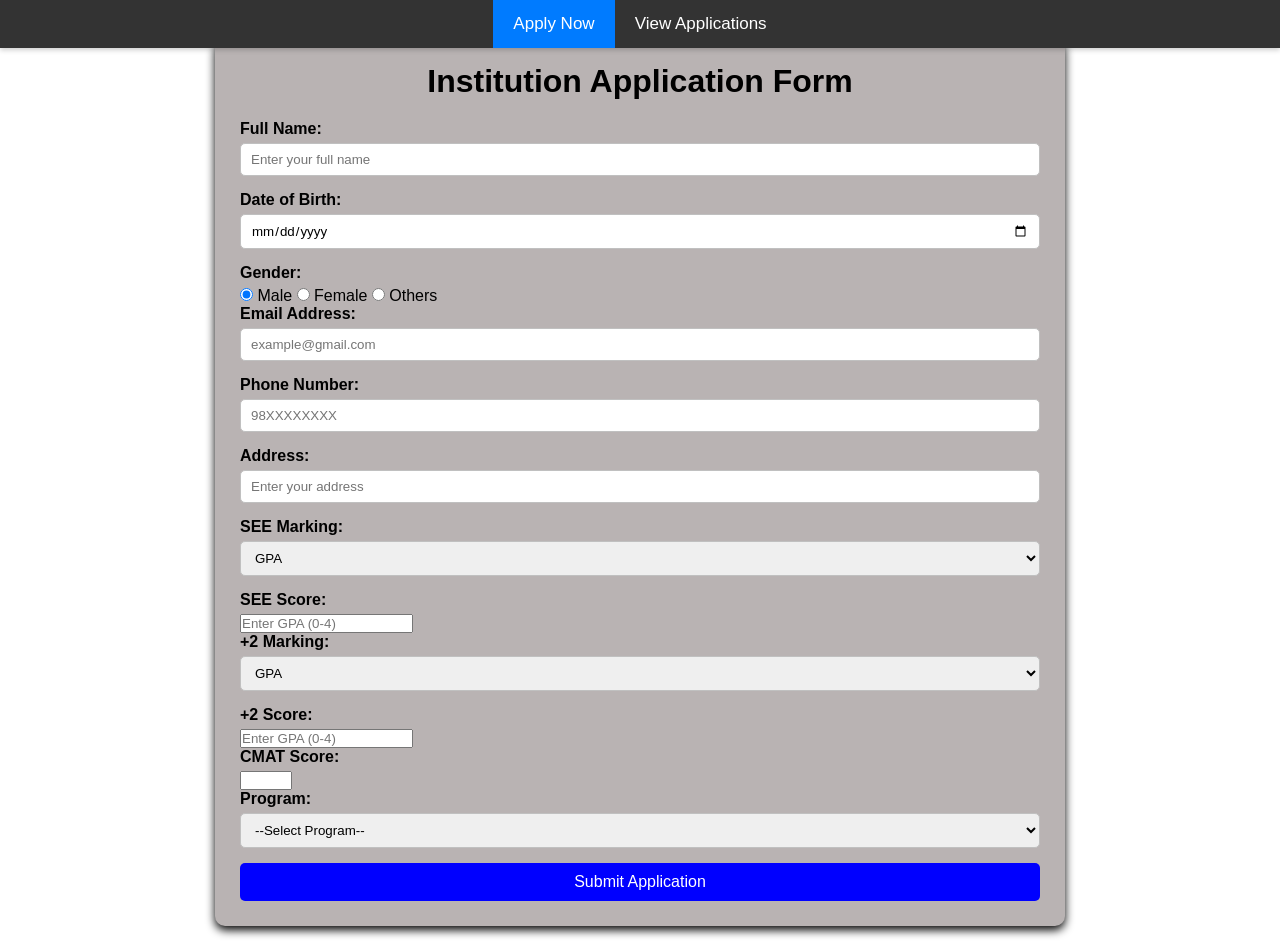
<file: index.html>
<!DOCTYPE html>
<html lang="en">
<head>
    <meta charset="UTF-8">
    <meta name="viewport" content="width=device-width, initial-scale=1.0">
    <title>Apply Now</title>
    <link rel="stylesheet" href="style.css">
</head>
<body>
    <nav class="navbar">
        <a href="form.html" class="active">Apply Now</a>
        <a href="data.html">View Applications</a>
    </nav> <br>

    <div class="container">
        <h1>Institution Application Form</h1>
        <form id="applicationForm">
            <div class="form-group">
                <label>Full Name:</label>
                <input type="text" id="name" placeholder="Enter your full name" required>
            </div>

            <div class="form-group">
                <label>Date of Birth:</label>
                <input type="date" id="dob" required>
            </div>

            <div class="gender-group">
                <label>Gender:</label>
                <input type="radio" name="gender" value="Male" checked> Male
                <input type="radio" name="gender" value="Female"> Female
                <input type="radio" name="gender" value="Others"> Others
            </div>

            <div class="form-group">
                <label>Email Address:</label>
                <input type="email" id="email" placeholder="example@gmail.com" required>
            </div>

            <div class="form-group">
                <label>Phone Number:</label>
                <input type="tel" id="phone" placeholder="98XXXXXXXX" required>
            </div>

            <div class="form-group">
                <label>Address:</label>
                <input type="text" id="address" placeholder="Enter your address" required>
            </div>

            <div class="form-group">
                <label>SEE Marking:</label>
                <select id="seeType" onchange="updatePlaceholder('seeScore', this.value)">
                    <option value="GPA">GPA</option>
                    <option value="Percentage">Percentage</option>
                </select>
            </div>
            <div class="form-group">
                <label>SEE Score:</label>
                <input type="number" id="seeScore" step="0.01" placeholder="Enter GPA (0-4)" required>
            </div>

            <div class="form-group">
                <label>+2 Marking:</label>
                <select id="plusTwoType" onchange="updatePlaceholder('plusTwoScore', this.value)">
                    <option value="GPA">GPA</option>
                    <option value="Percentage">Percentage</option>
                </select>
            </div>
            <div class="form-group">
                <label>+2 Score:</label>
                <input type="number" id="plusTwoScore" step="0.01" placeholder="Enter GPA (0-4)" required>
            </div>

            <div class="form-group">
                <label>CMAT Score:</label>
                <input type="number" id="cmat" min="0" max="100" required>
            </div>

            <div class="form-group">
                <label>Program:</label>
                <select id="program" required>
                    <option value="">--Select Program--</option>
                    <option>Bachelor in Business Management</option>
                    <option>Bachelor in Business Administration</option>
                    <option>Bachelor in Information Management</option>
                    </select>
            </div>

            <button type="submit">Submit Application</button>
        </form>
    </div>
    <script src="script.js"></script>
</body>
</html>
</file>
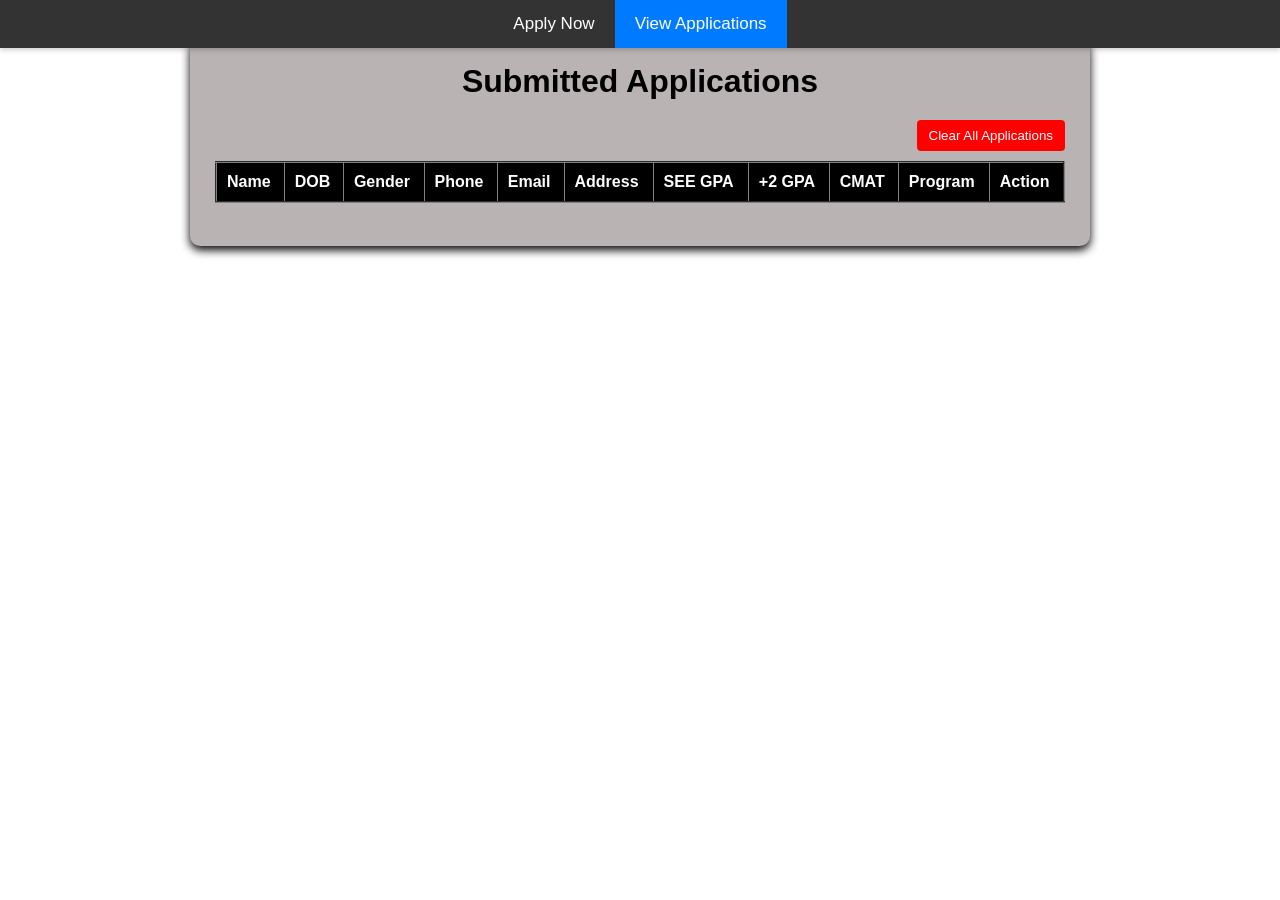
<file: data.html>
<!DOCTYPE html>
<html lang="en">
<head>
    <meta charset="UTF-8">
    <meta name="viewport" content="width=device-width, initial-scale=1.0">
    <title>Submitted Applications</title>
    <link rel="stylesheet" href="style.css">
</head>
<body>
    <nav class="navbar">
    <a href="index.html" >Apply Now</a>
    <a href="data.html" class="active">View Applications</a>
</nav><br>
    <div class="container" style="max-width: 900px;">
        <h1>Submitted Applications</h1>
        
        <div style="text-align: right; margin-bottom: 10px;">
            <button id="clearData" class="btn-danger">Clear All Applications</button>
        </div>

        <table id="applicationsTable" border="2">
            <thead>
                <tr>
                    <th>Name</th>
                    <th>DOB</th>
                    <th>Gender</th>
                    <th>Phone</th>
                    <th>Email</th>
                    <th>Address</th>
                    <th>SEE GPA</th>
                    <th>+2 GPA</th>
                    <th>CMAT</th>
                    <th>Program</th>
                    <th>Action</th>
                </tr>
            </thead>
            <tbody></tbody>
        </table>
        <br>
    </div>
    <script src="script.js"></script>
</body>
</html>
</file>
<file: style.css>
* {
    box-sizing: border-box;
    margin: 0;
    padding: 0;
    font-family: 'Segoe UI', Arial, sans-serif;
}

.navbar {
background-color: #333;
    display: flex;
    justify-content: center;
    position: fixed; 
    top: 0;
    left: 0;
    width: 100%;
    z-index: 1000;
    box-shadow: 0 2px 5px rgba(0,0,0,0.2);
}

.navbar a {
    color: white;
    padding: 14px 20px;
    text-decoration: none;
    text-align: center;
    font-size: 17px;
}

.navbar a:hover {
    background-color: #ddd;
    color: black;
}

.navbar a.active {
    background-color: #007bff;
    color: white;
}

@media (max-width: 480px) {
    .navbar {
        flex-direction: column;
    }
}

.container {
    max-width: 850px;
    margin: 20px auto;
    padding: 25px;
    border-radius: 10px;
    background-color: rgb(185, 179, 179);
    box-shadow: 0 4px 10px black;
}

h1 {
    text-align: center;
    margin-bottom: 20px;
}

label {
    display: block;
    margin-bottom: 5px;
    font-weight: bold;
}

input[type="text"],
input[type="date"],
input[type="email"],
input[type="tel"],
select {
    width: 100%;
    padding: 8px 10px;
    margin-bottom: 15px;
    border: 1px solid silver;
    border-radius: 5px;
}

button[type="submit"] {
    width: 100%;
    padding: 10px;
    background-color: blue;
    color: white;
    border: none;
    border-radius: 5px;
    cursor: pointer;
    font-size: 16px;
}


.btn-danger {
    background-color: red;
    color: white;
    padding: 8px 12px;
    border: none;
    border-radius: 4px;
    cursor: pointer;
}

.btn-delete {
    background-color: red;
    border: none;
    padding: 4px 8px;
    border-radius: 3px;
    cursor: pointer;
}

table {
    width: 100%;
    border-collapse: collapse;
    margin-top: 10px;
    background: white;
}

th {
    background-color: black;
    color:white;
    padding: 10px;
    text-align: left;
    border-collapse: collapse;
}

td {
    padding: 10px;
    text-align: left;
    border: 1px dotted black;
}

@media (max-width: 768px) {
    .container {
        max-width: 90%;
        margin: 20px auto;
        padding: 15px;
    }
    
    h1 {
        font-size: 1.5rem;
    }

    table {
        display: block;
        width: 100%;
        overflow-x: auto;
    }
}

@media (max-width: 480px) {
    .container {
        width: 95%;
        margin: 10px auto;
        padding: 10px;
    }

    h1 {
        font-size: 1.2rem;
    }

    input, select, button {
        padding: 8px;
    }

    table, thead, tbody, th, td, tr {
        display: block;
    }

    thead tr {
        display: none;
    }

    tr {
        margin-bottom: 15px;
        border: 1px solid #ccc;
    }

    td {
        text-align: right;
        padding-left: 50%;
        position: relative;
        border-bottom: 1px solid #eee;
    }
}
</file>
